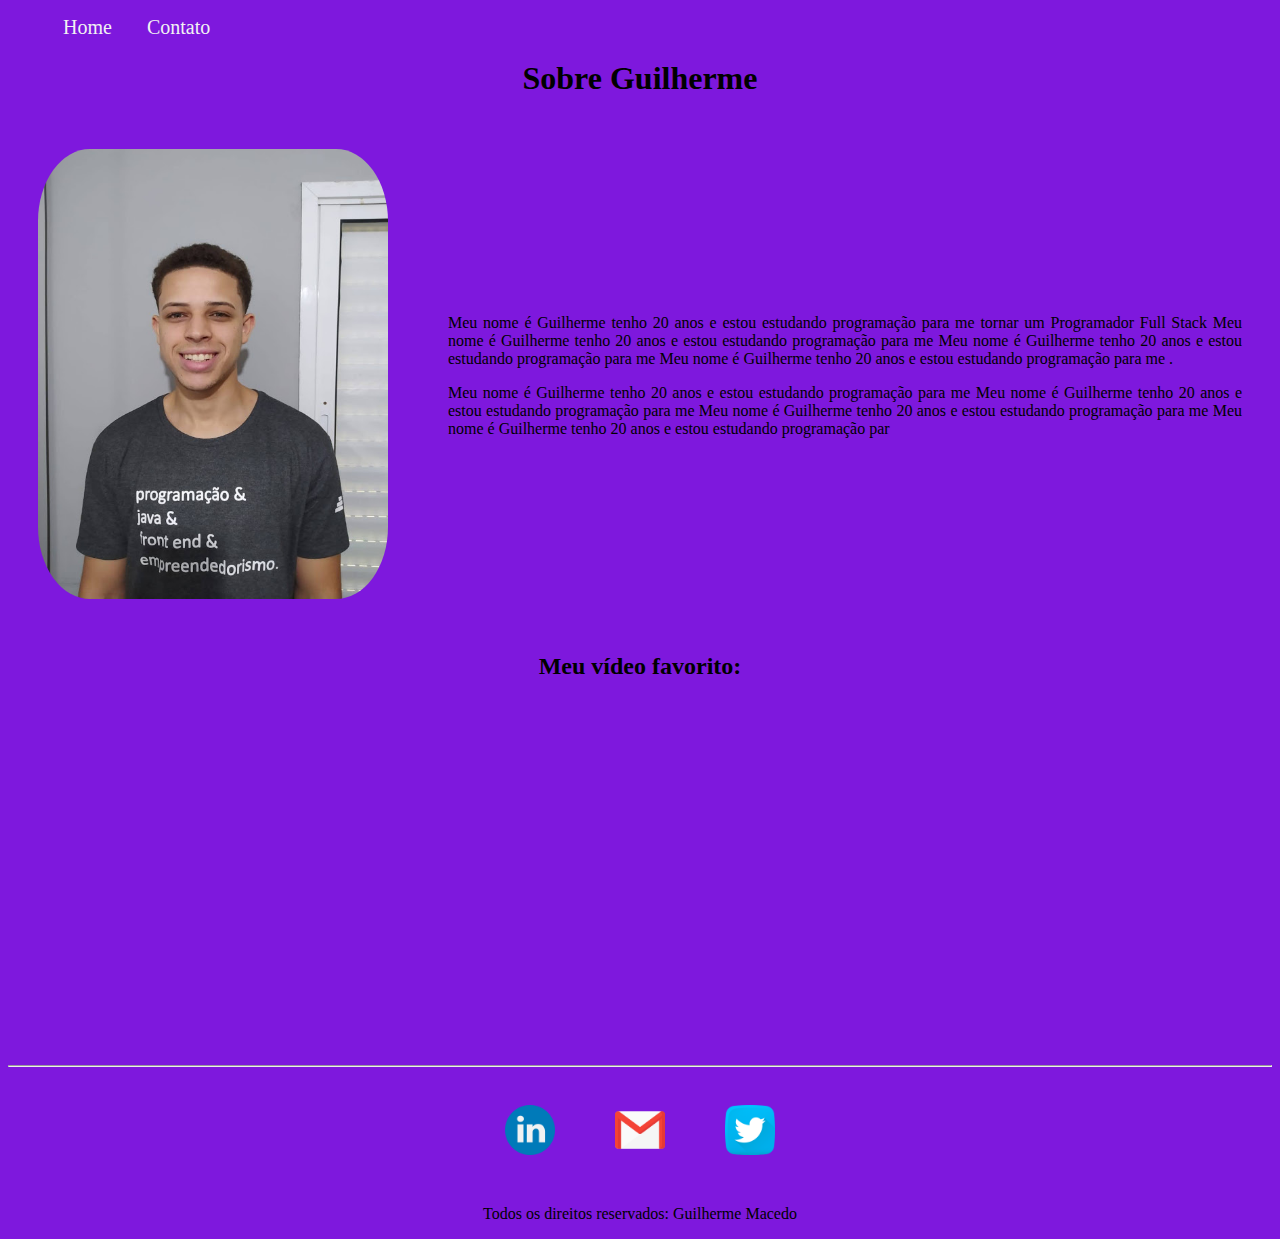
<file: Html/index.html>
<!DOCTYPE html>
<html lang="pt-br">
<head>
   <meta charset="UTF-8">
   <meta name="viewport" content="width=device-width, initial-scale=1.0">
   <title>Meu Perfil</title>
   <link rel="stylesheet" href="assets/css/style.css">
</head>
<body  id="body">
   <ul id="menu">
      <li>
         <a href="index.html"> Home </a>
      </li>
      <li>
         <a href="contato.html"> Contato </a>
      </li>
   </ul>

   <h1 class="center">Sobre Guilherme</h1>
   <div class="container">

      <div>
         <img class="br-50 wh-300 p-30" src="assets/img/fotoGui.jpeg" alt="Foto do criador desse conteudo">
      </div>

      <div class="p-30">
         <p class="center justify">Meu nome é Guilherme tenho 20 anos e estou estudando programação para
            me tornar um Programador Full Stack
            Meu nome é Guilherme tenho 20 anos e estou estudando programação para me 
            Meu nome é Guilherme tenho 20 anos e estou estudando programação para me 
            Meu nome é Guilherme tenho 20 anos e estou estudando programação para me . </p>
    
    
        <p class="center justify">Meu nome é Guilherme tenho 20 anos e estou estudando programação para me 
            Meu nome é Guilherme tenho 20 anos e estou estudando programação para me 
            Meu nome é Guilherme tenho 20 anos e estou estudando programação para me 
            Meu nome é Guilherme tenho 20 anos e estou estudando programação par
      </div>
   </div>

   <h2 class="center">Meu vídeo favorito: </h2>

       <div class="container mb-50">
        <iframe width="560"
        height="315"
        src="https://www.youtube.com/embed/r_pac6vrEXI"
         frameborder="0"
           allow="accelerometer; autoplay; clipboard-write; encrypted-media; gyroscope;
           picture-in-picture"
           allowfullscreen></iframe>
       </div> 

       <hr>
       <footer>



   <footer>

      <div class="container">
         <a href="https://www.facebook.com/" target="_blank">
            <img class="tm-social p-30" src="assets/img/linkedin.png" alt="Logo do linkedin">
         </a>
         
         <a href="https://www.linkedin.com/" target="_blank">
            <img class="tm-social p-30" src="assets/img/gmail.png" alt="Logo do gmail">
         </a>
         
         <a href="https://www.instagram.com/" target="_blank">
            <img class="tm-social p-30" src="assets/img/twiteeeer.png" alt="Logo do twitter">
         </a>
         
      </div>

      <p class="center">
         Todos os direitos reservados: Guilherme Macedo
      </p> 
   </footer>
</body>
</html>
</file>
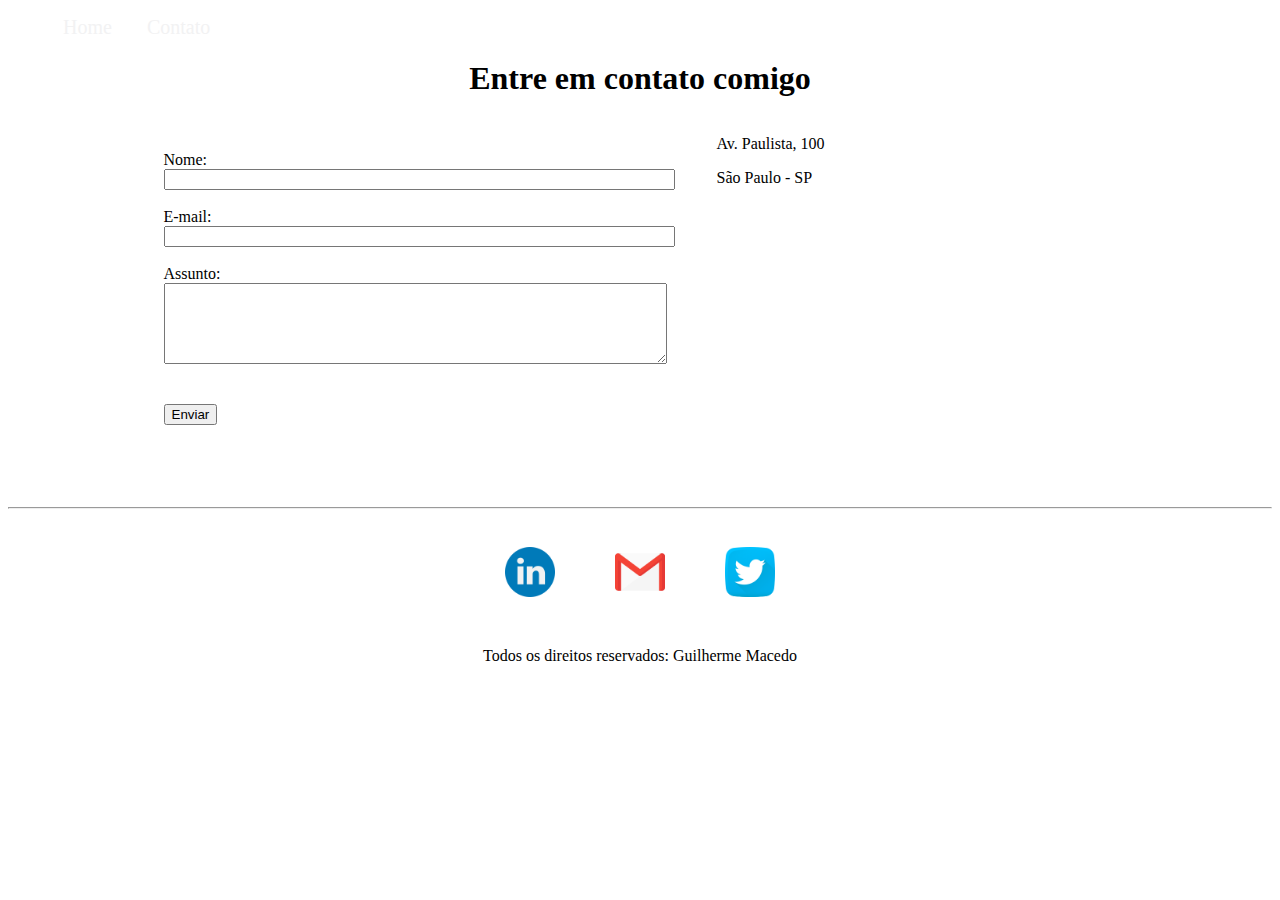
<file: Html/contato.html>
<!DOCTYPE html>
<html lang="pt-br">
<head>
   <meta charset="UTF-8">
   <meta name="viewport" content="width=device-width, initial-scale=1.0">
   <title>Contato</title>
   <link rel="stylesheet" href="assets/css/style.css">
</head>
<body>

   <ul id="menu">
      <li>
         <a href="index.html"> Home </a>
      </li>
      <li>
         <a href="contato.html"> Contato </a>
      </li>
   </ul>

   <h1 class="center">Entre em contato comigo</h1>

   <div class="container mb-50">
      <div>
         <form>
            <label for="nome">Nome:</label> <br>
            <input type="text" id="nome" onkeyup='validaNome()'>
            <div id='txtNome'></div>
            <br>
            <label for="email">E-mail:</label> <br>
            <input type="email" id="email" onkeyup='validaEmail()'>
            <div id='txtEmail'></div>
            <br>
            <label for="assunto">Assunto:</label> <br>
            <textarea name="assunto" id="assunto" cols="60" rows="5" onkeyup="validaAssunto()"></textarea>
            <div id='txtAssunto'></div>
            <br>
            <br>
            <button onclick="enviar()" >Enviar</button>
         </form>
      </div>

      <div class="ml-50">

         <p>Av. Paulista, 100</p>
         <p>São Paulo - SP</p>
      
         <iframe src="https://www.google.com/maps/embed?pb=!1m18!1m12!1m3!1d3657.106696296001!2d-46.65390548535577!3d-23.564611167596592!2m3!1f0!2f0!3f0!3m2!1i1024!2i768!4f13.1!3m3!1m2!1s0x94ce59c7f481fd9f%3A0x9982bfde4df54830!2sAv.%20Paulista%2C%201000%20-%20Bela%20Vista%2C%20S%C3%A3o%20Paulo%20-%20SP%2C%2001310-100!5e0!3m2!1spt-BR!2sbr!4v1594056507065!5m2!1spt-BR!2sbr" width="400" height="250" frameborder="0" style="border:0;" allowfullscreen="" aria-hidden="false" tabindex="0" onmousemove="mapaZoom()" onmouseout="mapaNormal()" id='mapa'></iframe>
      </div>
   </div>


   <hr>
   <footer>

      <div class="container">
         <a href="https://www.facebook.com/" target="_blank">
            <img class="tm-social p-30" src="assets/img/linkedin.png" alt="Logo do linkedin">
         </a>
         
         <a href="https://www.linkedin.com/" target="_blank">
            <img class="tm-social p-30" src="assets/img/gmail.png" alt="Logo do gmail">
         </a>
         
         <a href="https://www.instagram.com/" target="_blank">
            <img class="tm-social p-30" src="assets/img/twiteeeer.png" alt="Logo do twitter">
         </a>
         
      </div>

      <p class="center">
         Todos os direitos reservados: Guilherme Macedo
      </p> 
   </footer>

   <script src="assets/js/script.js"></script>
   
</body>
</html>
</file>
<file: Html/assets/css/style.css>
/*Estilos da página index.html*/
#body{
   background-color: #7e18dd;

}




.center {
   text-align: center;
}

.justify{
   text-align: justify;
}

.container {
   display: flex;
   flex-flow: row;
   justify-content: center;
   align-items: center;
}  

#menu li {
   display: inline;
   padding: 15px;
   
}

#menu li a {
   text-decoration: none;
   color: #f2f2f3;
   font-size: 20px;
}

#menu li a:hover {
   color: rgb(241, 14, 14);
}

.p-30{
   padding: 30px;
}

.br-50 {
   border-radius: 20%;
}

.wh-300{
   width: 350px;
   height: 450px;
}

.tm-social {
   width: 50px;
   height: 50px;
}

.mb-50{
   margin-bottom: 50px;
}



/*Estilos da página contato.html*/

.ml-50 {
   margin-left: 50px;
}
</file>
